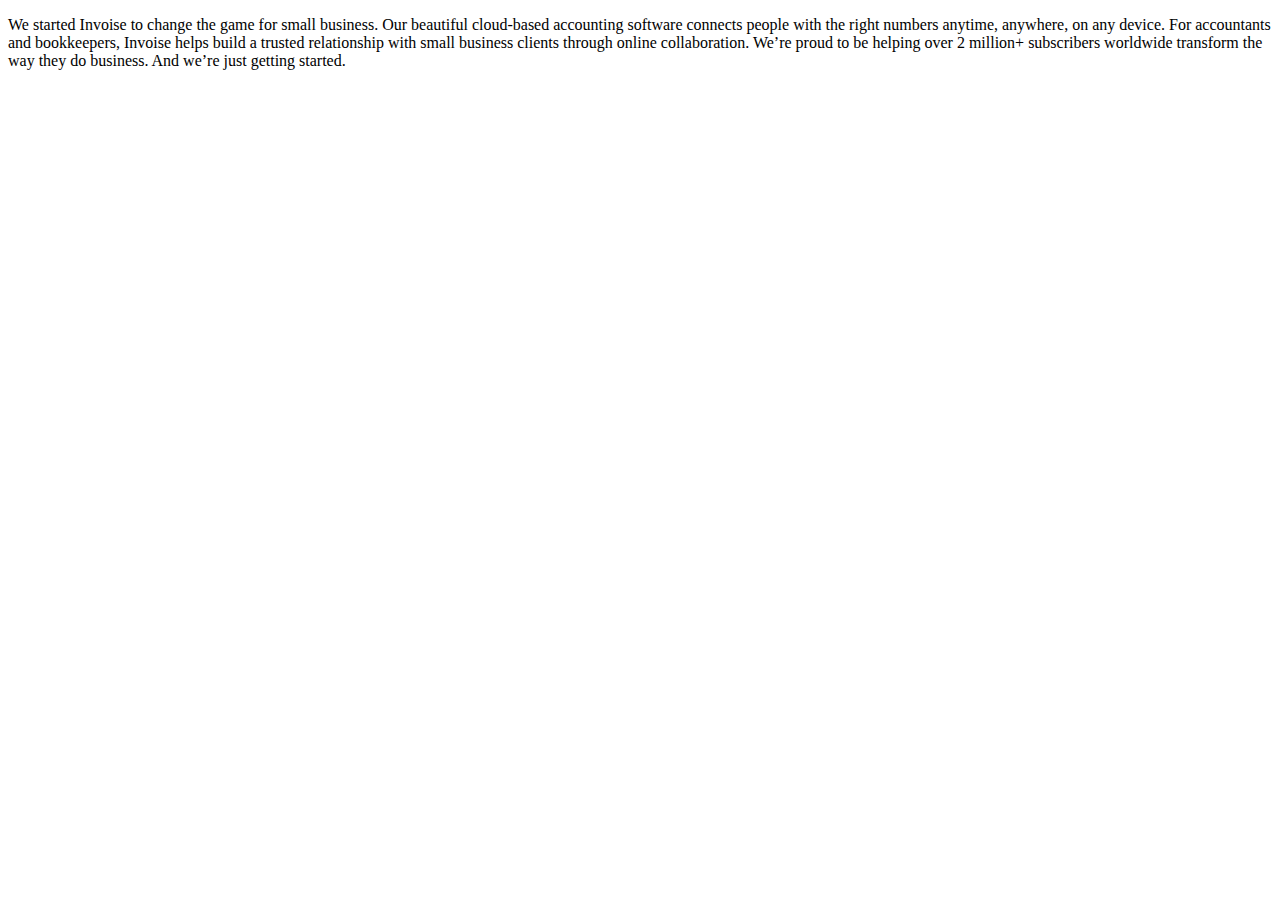
<file: dvdstore-web/target/classes/templates/about-us.html>
<!DOCTYPE html>
<html lang="en" xmlns:th="http://www.thymeleaf.org">
<head>
    <meta charset="UTF-8">
    <title>Bonjour</title>
</head>
<body>
<p>
    We started Invoise to change the game for small business.
    Our beautiful cloud-based accounting software connects people with the right numbers anytime, anywhere, on any device.
    For accountants and bookkeepers, Invoise helps build a trusted relationship with small business clients through online collaboration.
    We’re proud to be helping over 2 million+ subscribers worldwide transform the way they do business.
    And we’re just getting started.
</p>

</body>
</html>
</file>
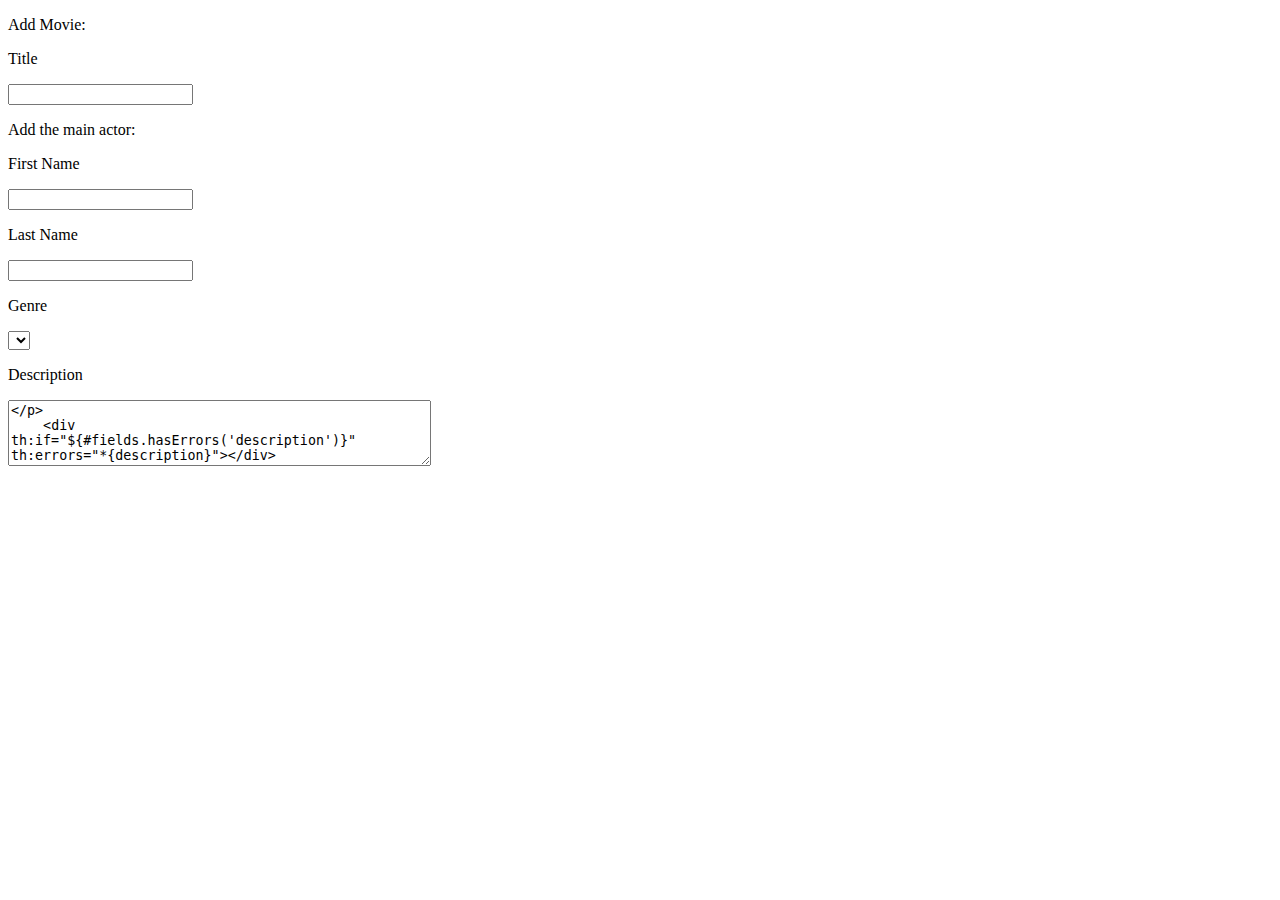
<file: dvdstore-web/target/classes/templates/add-movie-form.html>
<!DOCTYPE html>
<html lang="en" xmlns:th="http://www.thymeleaf.org">
<head>
    <meta charset="UTF-8">
    <title>Ajouter un film</title>
</head>
<body>
<form th:action="@{/movie/add}" th:object="${movieForm}" method="POST">

    <p>Add Movie:</p>
    <p>Title</p>
    <p>
        <input type="text" th:field="*{title}"/>
    </p>
    <div th:if="${#fields.hasErrors('title')}" th:errors="*{title}"></div>
    <p>Add the main actor:</p>
    <p>First Name</p>
    <p>
        <input type="text" th:field="*{firstName}"/>
    </p>
    <div th:if="${#fields.hasErrors('firstName')}" th:errors="*{firstName}"></div>

    <p>Last Name</p>
    <p>
        <input type="text" th:field="*{lastName}"/>
    </p>
    <div th:if="${#fields.hasErrors('lastName')}" th:errors="*{lastName}"></div>

    <p>Genre</p>
    <p>
    <select th:field="*{genre}">
        <option th:value="COMEDIE" th:text="Comédie"></option>
        <option th:value="HORREUR" th:text="Horreur"></option>
        <option th:value="THRILLER" th:text="Thriller"></option>
        <option th:value="ACTION" th:text="Action"></option>
        <option th:value="ROMANTIQUE" th:text="Romantique"></option>
        <option th:value="DRAME" th:text="Drame"></option>
        <option th:value="ANIMATION" th:text="Animation"></option>
    </select>
    </p>
    <div th:if="${#fields.hasErrors('genre')}" th:errors="*{genre}"></div>

    <p>Description</p>
    <p><textarea rows="4" cols="50" th:field="*{description}"/></p>
    <div th:if="${#fields.hasErrors('description')}" th:errors="*{description}"></div>

    <input type="submit" value="Submit"/>
</form>

</body>
</html>
</file>
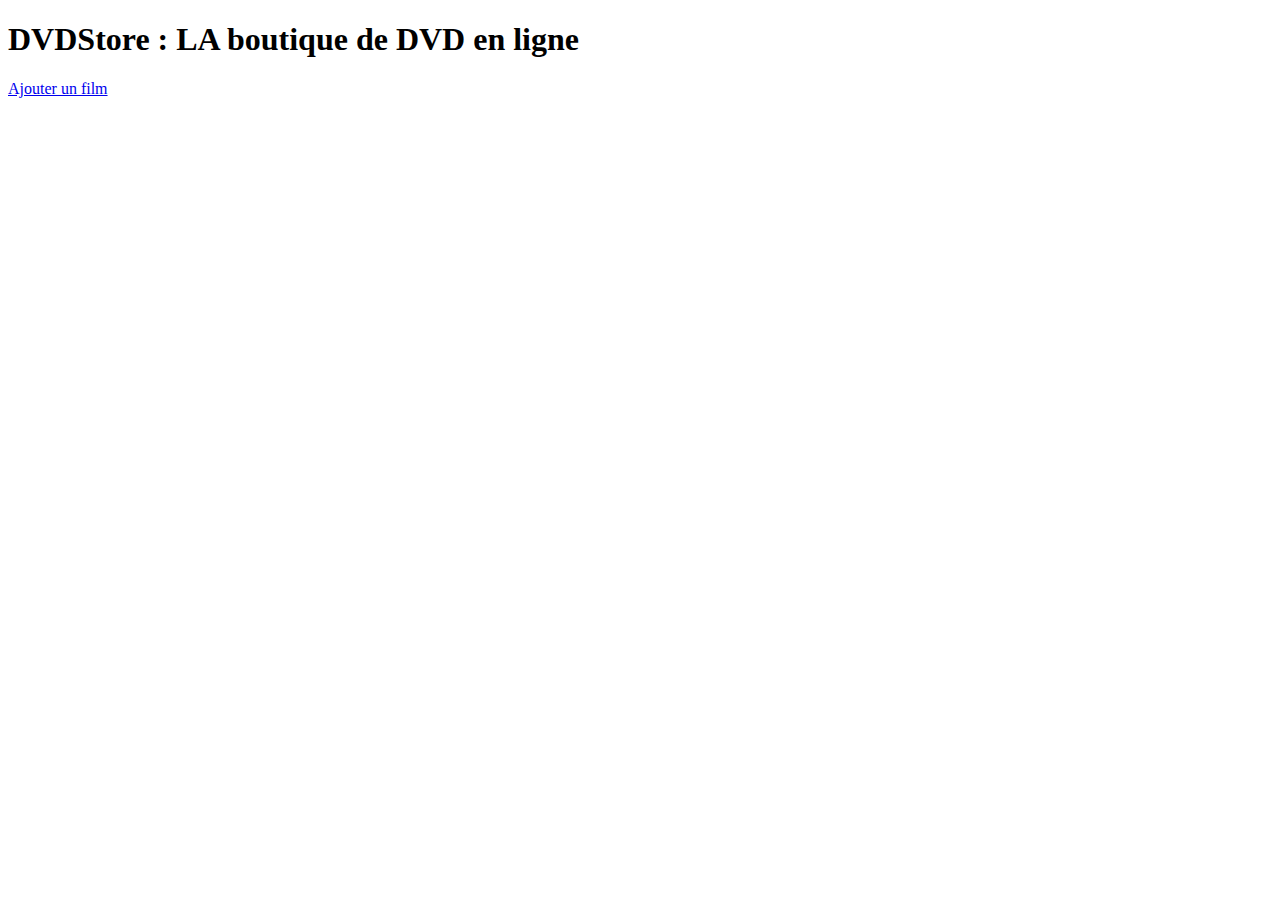
<file: dvdstore-web/target/classes/templates/dvdstore-home.html>
<!DOCTYPE html>
<html lang="en" xmlns:th="http://www.thymeleaf.org">
<head>
    <meta charset="UTF-8">
    <title>DVDStore</title>
    <link th:href="@{/css/style.css}" rel="stylesheet" />
</head>
<body>
<H1>DVDStore : LA boutique de DVD en ligne</H1>
<p>
    <a href="add-movie-form">Ajouter un film</a>
</p>

<section class="container">
    <div class="left-half">
        <article id="movie-list">

        </article>
    </div>
    <div class="right-half">
        <article id="movie-detail">

        </article>
    </div>
</section>
<script th:src="@{/js/script.js}"></script>
</body>
</html>
</file>
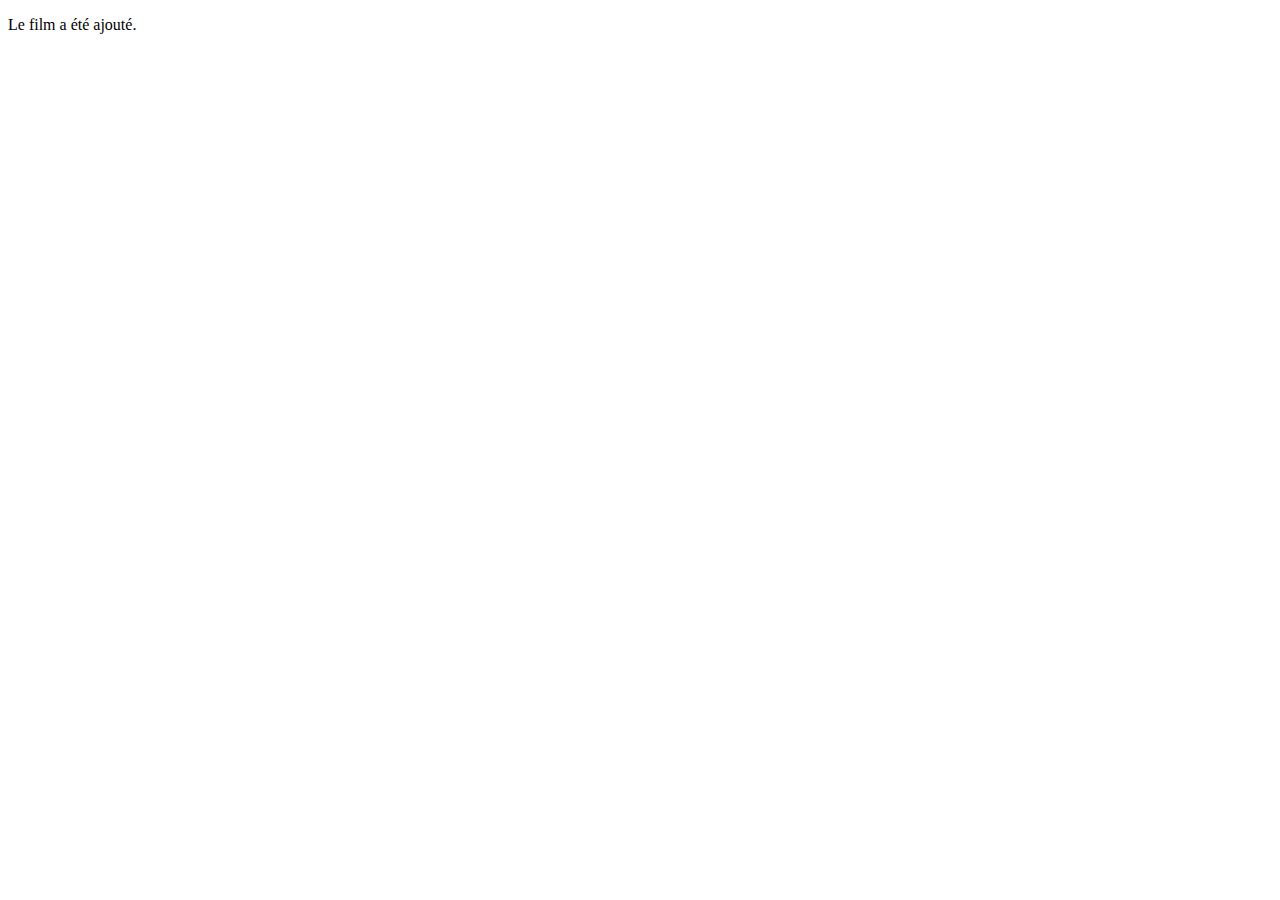
<file: dvdstore-web/target/classes/templates/movie-added.html>
<!DOCTYPE html>
<html lang="en" xmlns:th="http://www.thymeleaf.org">
<head>
    <meta charset="UTF-8">
    <title>Confirmation</title>
</head>
<body>
<p>
    Le film a été ajouté.
</p>

</body>
</html>
</file>
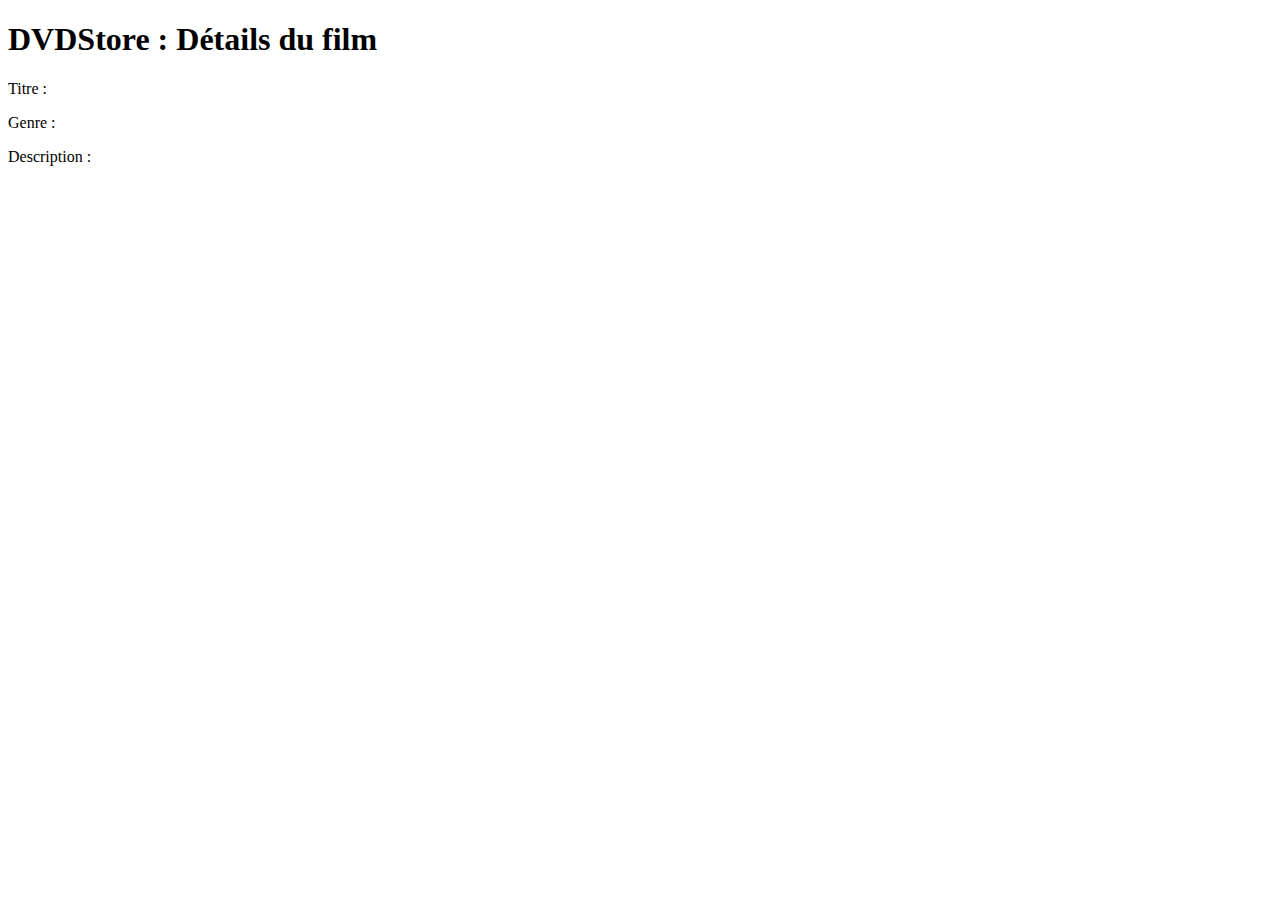
<file: dvdstore-web/target/classes/templates/movie-details.html>
<!DOCTYPE html>
<html lang="en" xmlns:th="http://www.thymeleaf.org">
<head>
    <meta charset="UTF-8">
    <title>DVDStore</title>
</head>
<body>
<H1>DVDStore : Détails du film</H1>
<p>
    Titre : <span th:text="${movie.title}"/>
</p>
<p>
    Genre : <span th:text="${movie.genre}"/>
</p>
<p>
    Description : <span th:text="${movie.description}"/>
</p>
</body>
</html>
</file>
